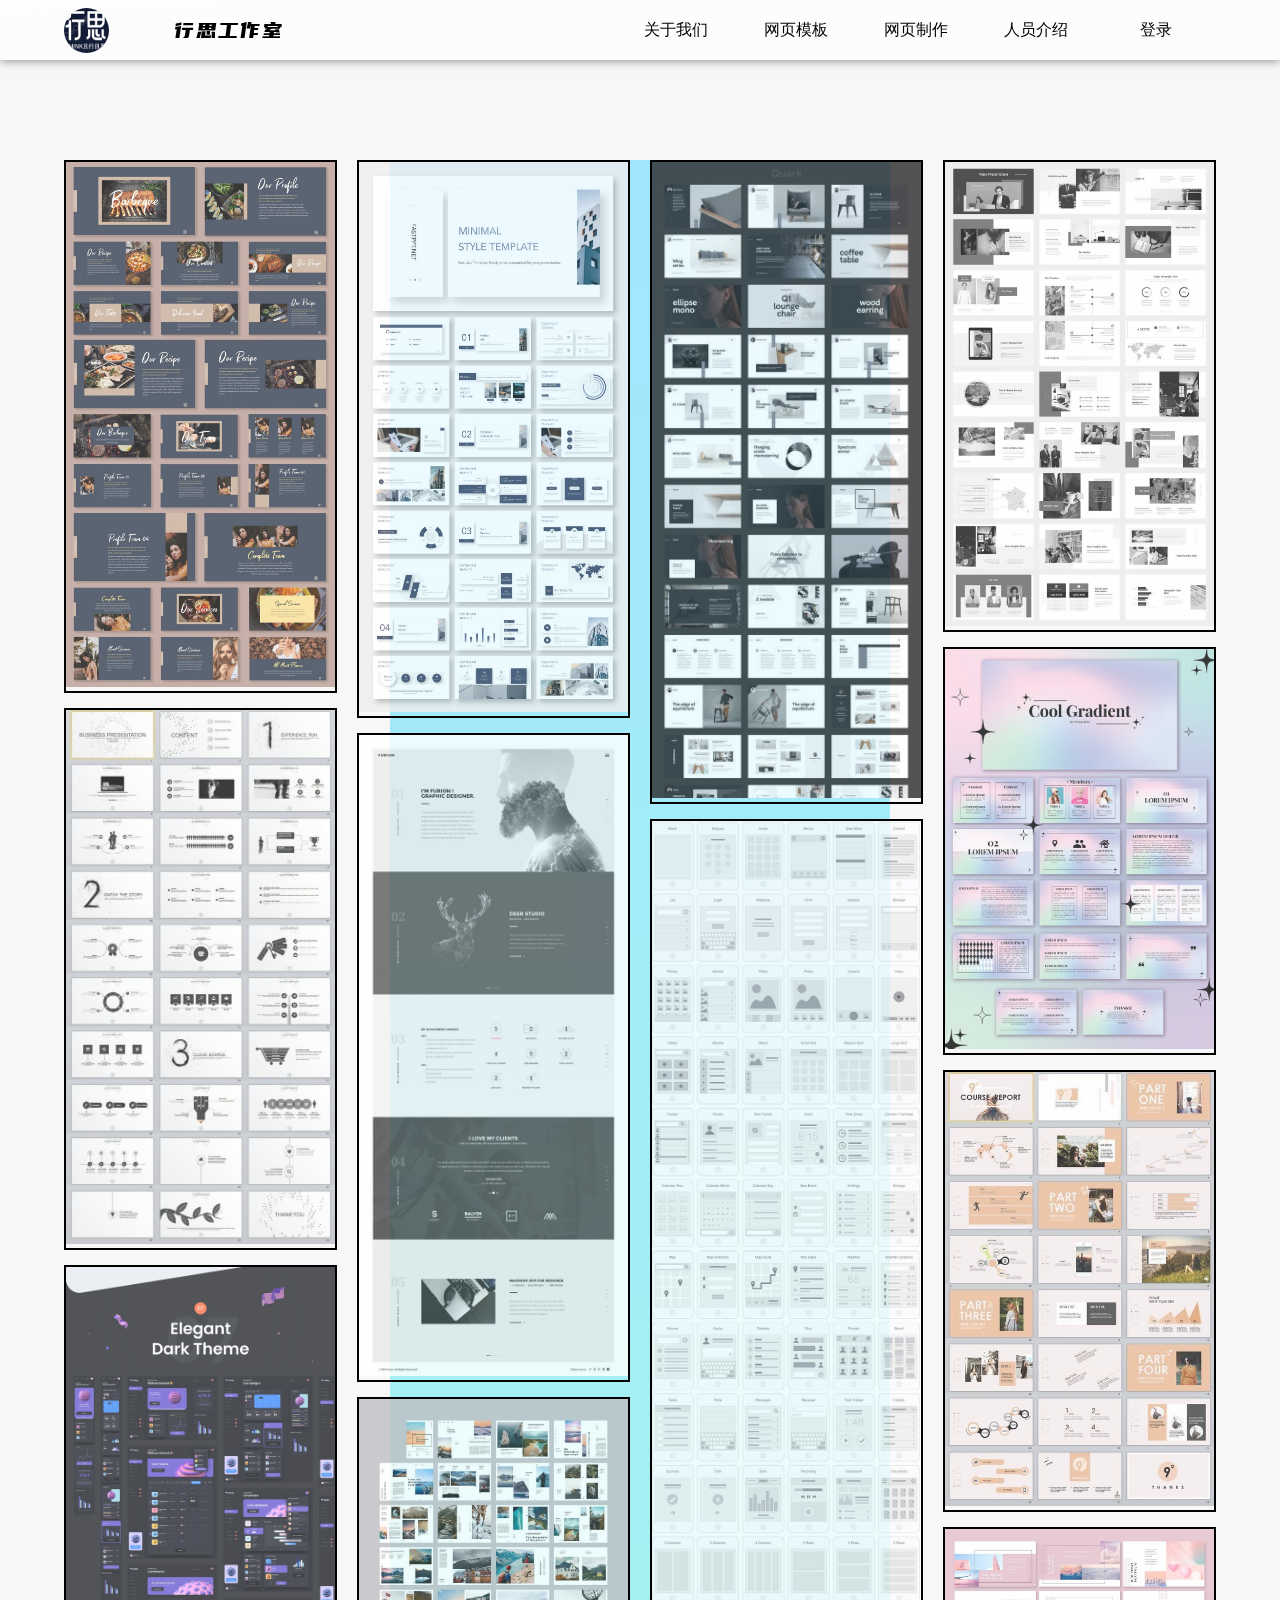
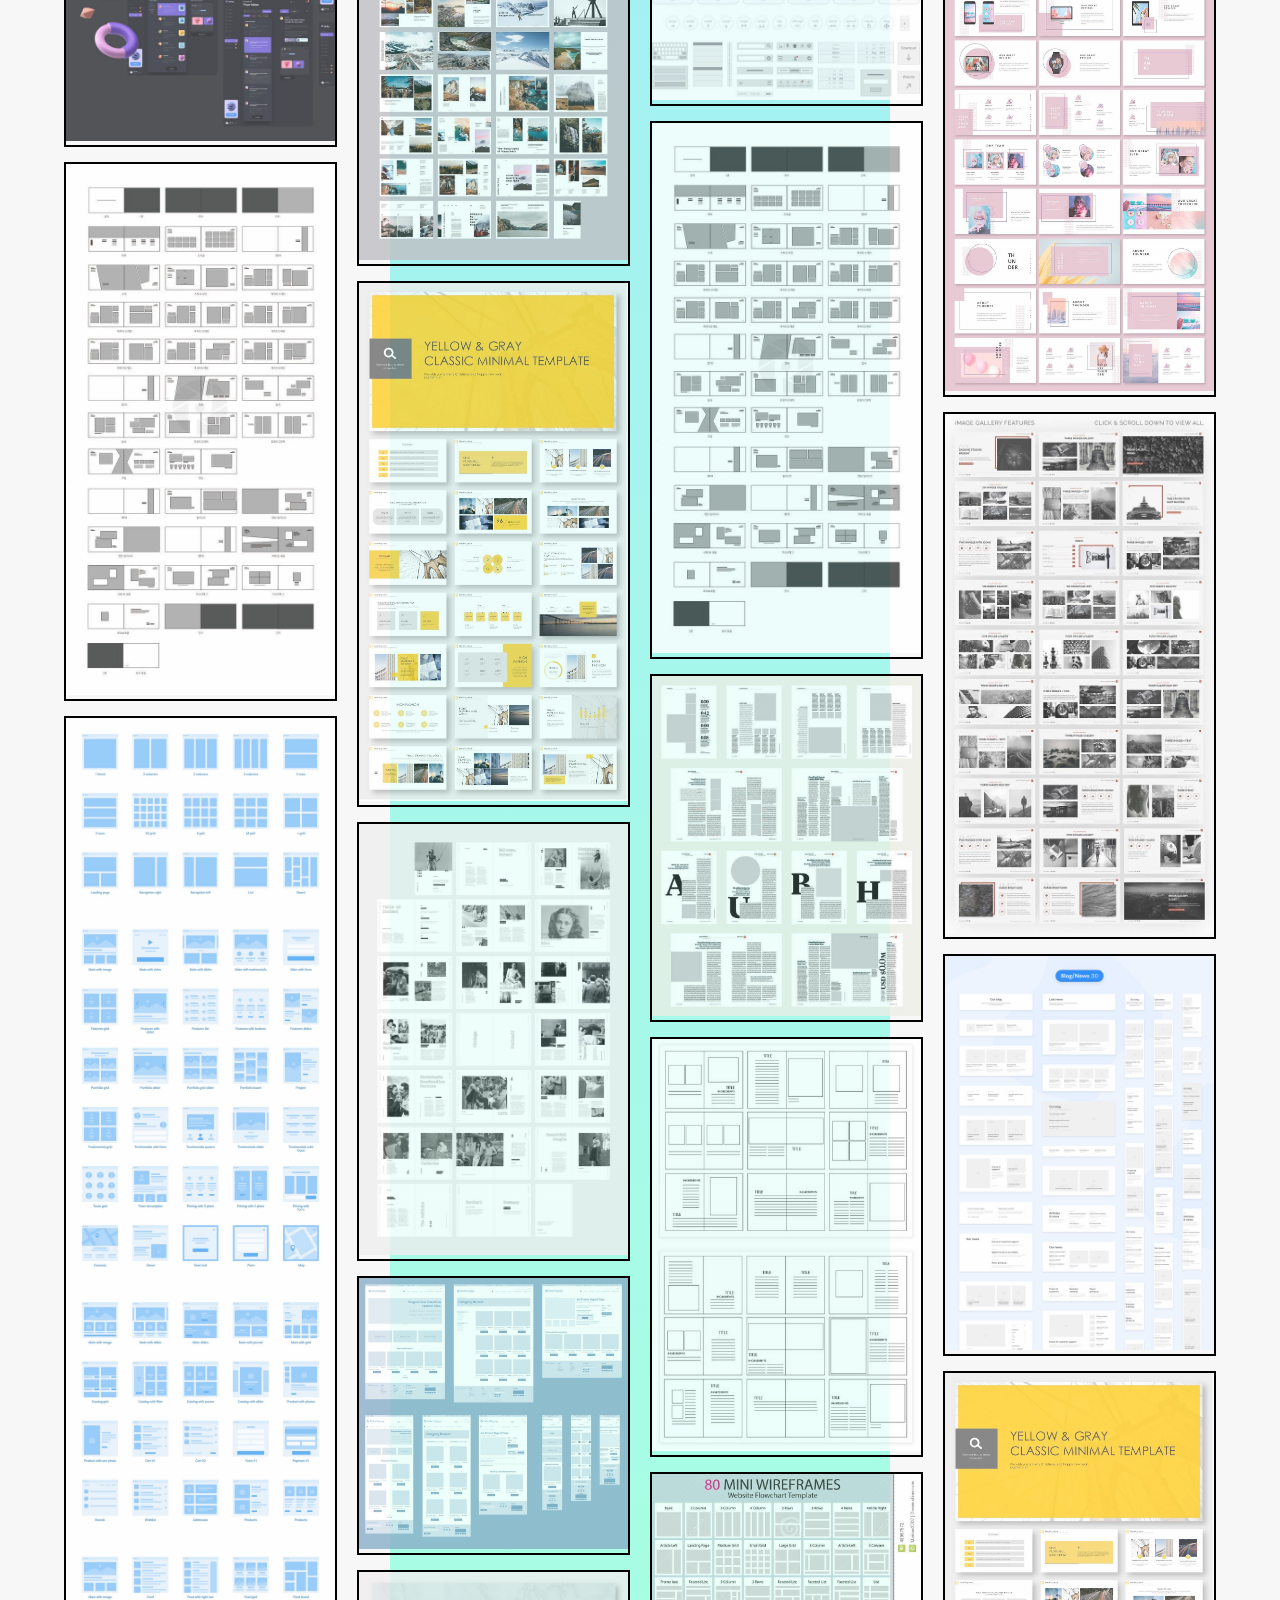
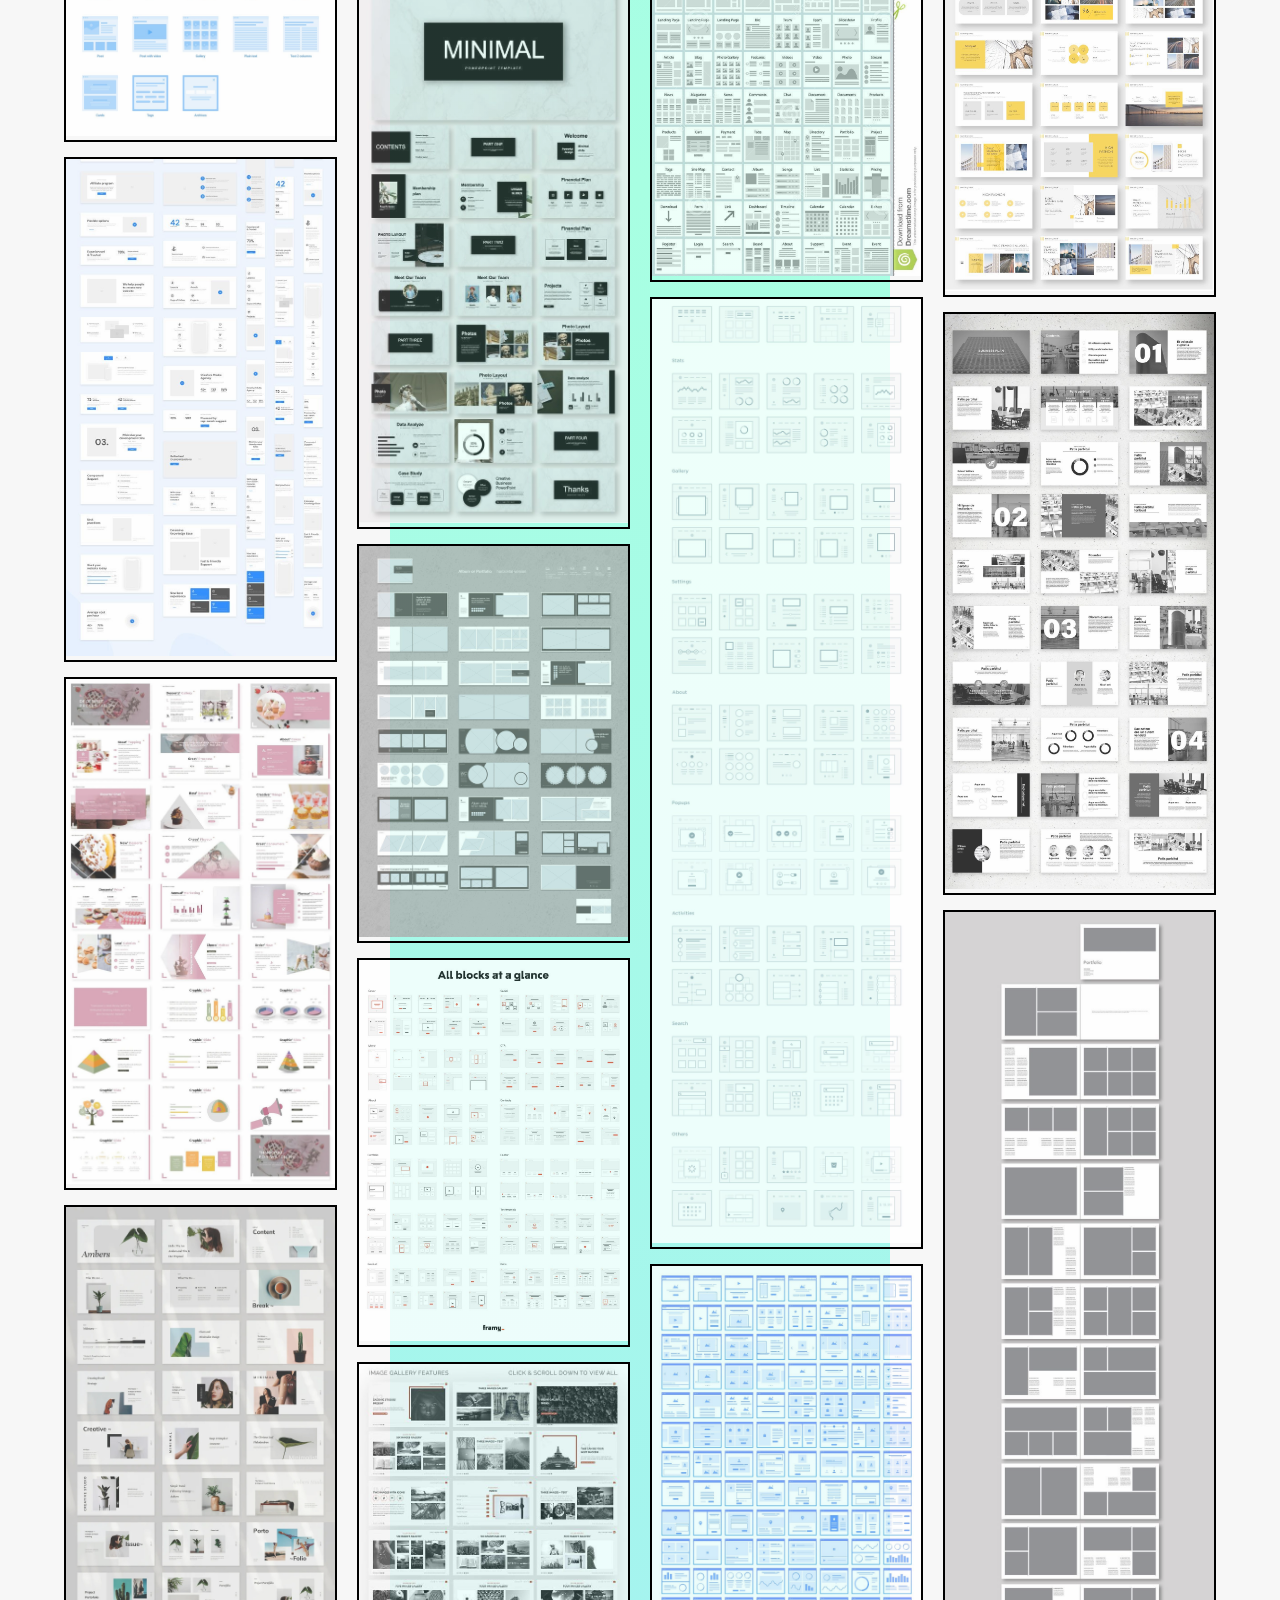
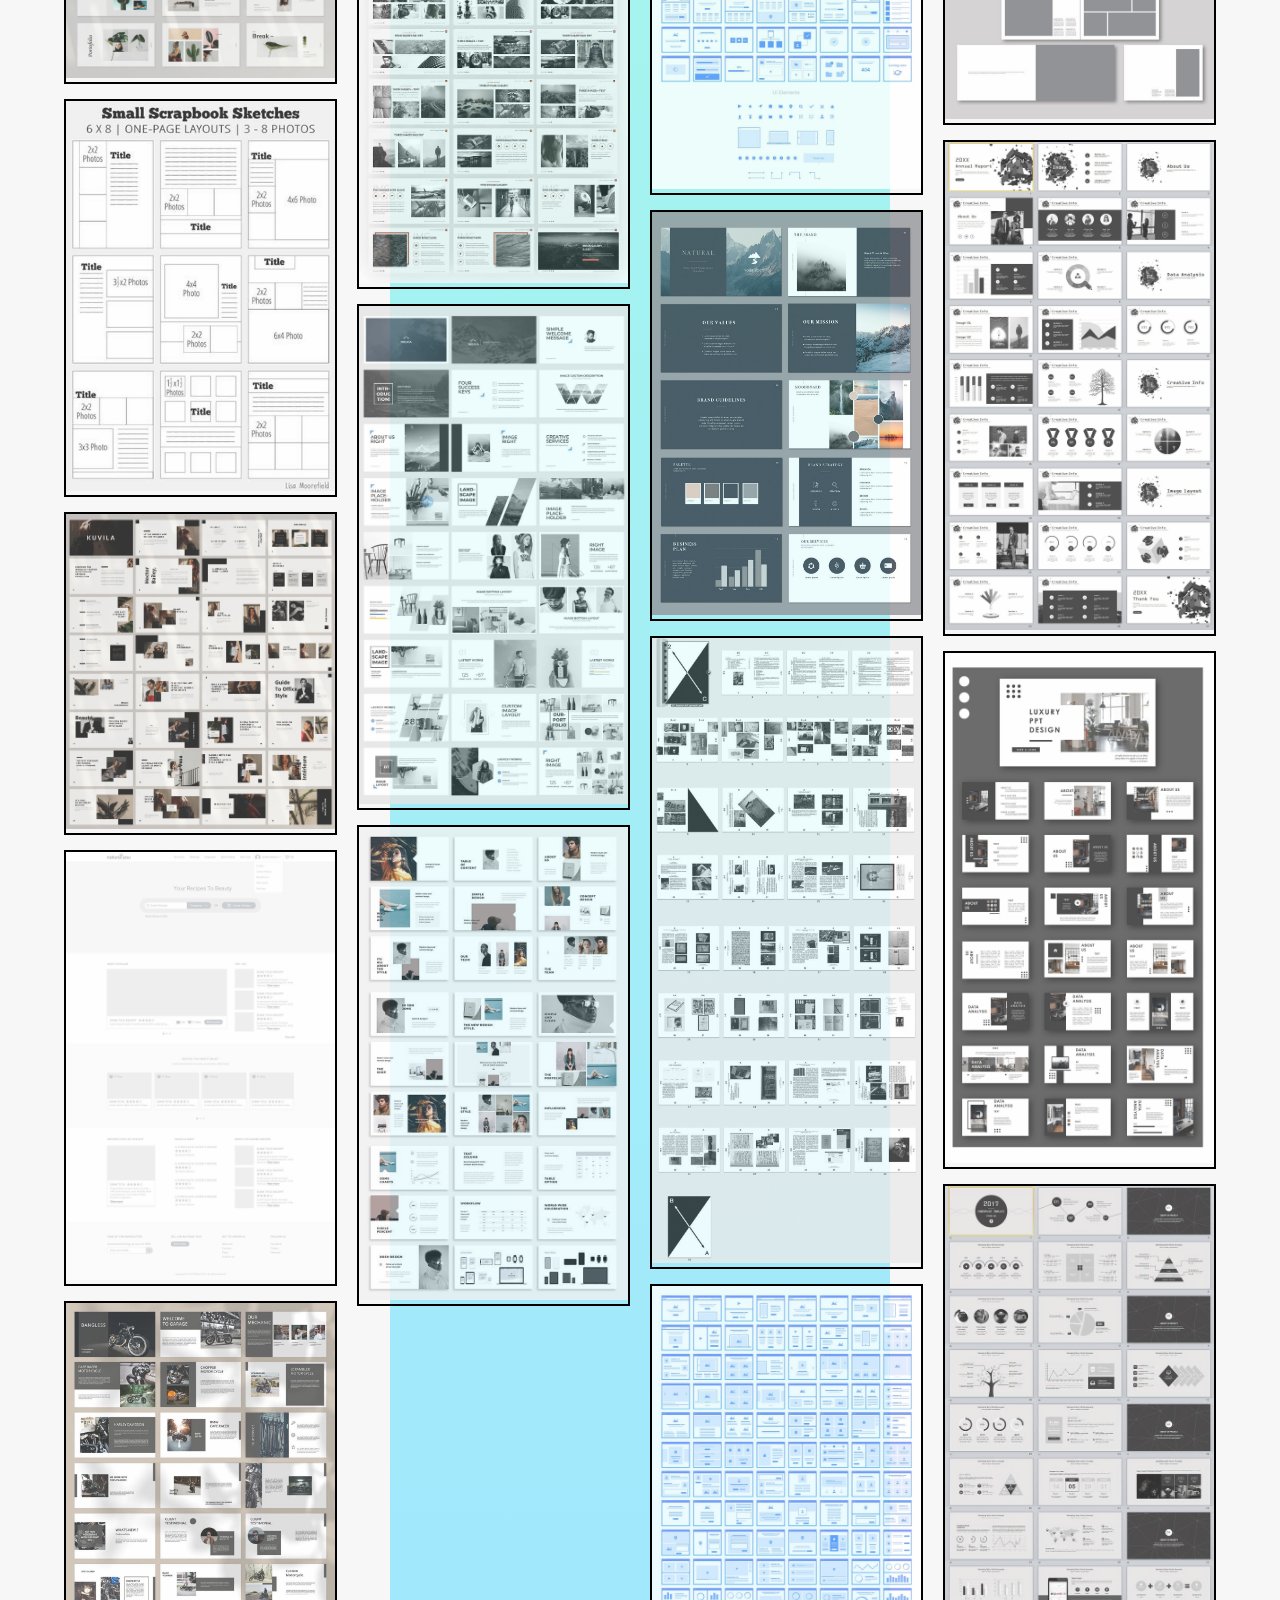
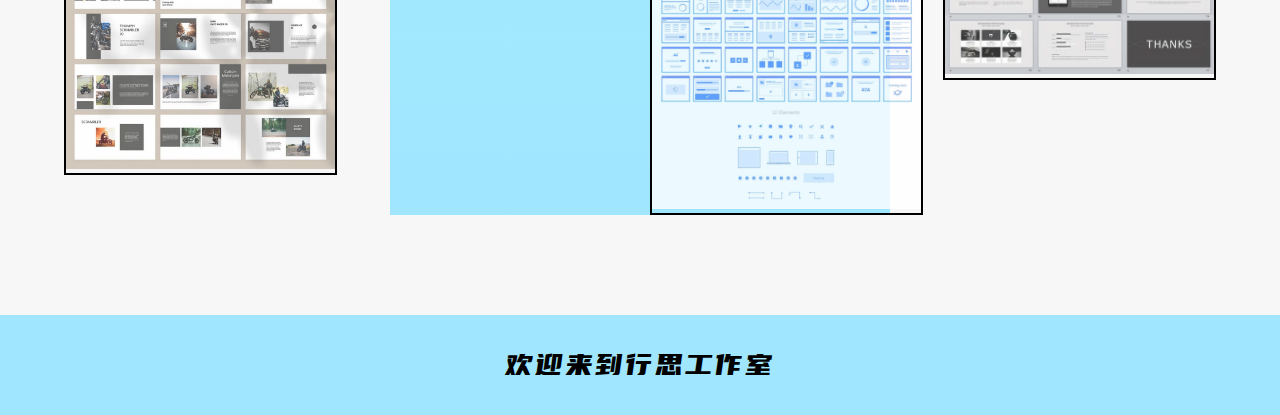
<file: Template.html>
<!DOCTYPE html>
<html lang="en">
<head>
    <meta charset="UTF-8">
    <meta http-equiv="X-UA-Compatible" content="IE=edge">
    <meta name="viewport" content="width=device-width, initial-scale=1.0">
    <title>网页模板</title>
    <link rel="stylesheet" href="./css/all.css">
    <link rel="stylesheet" href="./css/nav.css">
    <link rel="stylesheet" href="./css/Template.css">
</head>
<body>
    <div class="shell">
        <div class="shell-main">
            <div class="shell-main-nav">
                <div class="logo">
                    <img src="./image/logo.png" alt="">
                    <span>行思工作室</span>
                </div>
                <ul>
                    <li><a href="./index.html">关于我们</a></li>
                    <li><a href="./Template.html">网页模板</a></li>
                    <li><a href="./make.html">网页制作</a></li>
                    <li><a href="./painter.html">人员介绍</a></li>
                    <li><a href="./Login.html">登录</a></li>
                    <div class="nav-box"></div>
                </ul>
            </div>
        </div>
        <div class="image">
            <!-- 点击时出现的上层幕布 -->
        </div>
        <div class="images">
            <!-- 准备瀑布 -->
        </div>
        <div class="shell-main-footer">
            <span>欢迎来到行思工作室</span>
        </div>
        
    </div>
</body>
<script src="./js/Template.js"></script>
</html>
</file>
<file: css/all.css>
@charset "UTF-8";

@font-face {
  font-family: "font";
  src: url("../font/优设标题黑_猫啃网.ttf");
}

*{
    padding: 0;
    margin: 0;
    list-style: none;
    outline: none;
    text-decoration: none;
}

body{
    display: flex;
    justify-content: center;
    align-items: center;
    background-color: #f7f7f7;
}

body .shell{
    width: 100%;
    position: relative;
    height: auto;
    display: flex;
    flex-direction: column;/*指定了内部元素是如何在 flex 容器中布局的*/
    align-items: center;
}

body .shell-main-footer{
    width: 100%;
    position: relative;
    height: 100px;
    transform: translateY(100px);
    display: flex;
    justify-content: center;
    letter-spacing: 2px;/* 属性用于设置文本字符的间距表现*/
    align-items: center;
    text-align: center;
    font: 100 30px 'font';
    background-color: #a1e6ff;
}
</file>
<file: css/nav.css>
body .shell-main {
  width: 100%;
  height: auto;
  position: relative;
  transition: 0.2s;
  display: flex;
  flex-direction: column;
  align-items: center;
  margin-bottom: 100px;
}
body .shell-main-nav {
  width: 100%;
  height: 60px;
  position: sticky; /*根据滚动祖先定位*/
  z-index: 999;
  top: 0;
  box-shadow: 0 0 10px rgba(0, 0, 0, 0.5);
  margin-bottom: 18vh;
  background: linear-gradient(
    to right bottom,
    rgba(255, 255, 255, 0.8),
    rgba(255, 255, 255, 0.7),
    rgba(255, 255, 255, 0.6)
  );
  backdrop-filter: blur(13px); /*a添加模糊*/
}
body .shell-main-nav .logo {
  width: 220px;
  height: 100%;
  position: absolute;
  left: 5%;
  justify-content: space-between;
  display: flex;
  align-items: center;
}
body .shell-main-nav .logo img {
  width: 45px;
  height: 45px;
  border-radius: 50%;
}
body .shell-main-nav .logo span {
  font: 100 22px "font";
  letter-spacing: 2px;
}
body .shell-main-nav ul {
  width: 600px;
  height: 100%;
  display: flex;
  justify-content: space-evenly; /*以一定间距排列元素*/
  align-items: center;
  position: absolute;
  right: 5%;
}
body .shell-main-nav ul .nav-box {
  position: absolute;
  bottom: 1px;
  left: 0px;
  width: 115px;
  height: 5px;
  border-radius: 5px;
  z-index: -999;
  transition: 0.5s;
}
body .shell-main-nav ul li {
  width: 150px;
  text-align: center;
}
body .shell-main-nav ul li a {
  color: #000;
  display: block;
  width: 100%;
  height: 100%;
  line-height: 60px;
  text-align: center;
}
body .shell-main-nav ul li:nth-child(1):hover ~ .nav-box {
  left: 0px;
  background-color: #002fa7;
}
body .shell-main-nav ul li:nth-child(2):hover ~ .nav-box {
  left: 120px;
  background-color: red;
}
body .shell-main-nav ul li:nth-child(3):hover ~ .nav-box {
  left: 240px;
  background-color: #01847f;
}

body .shell-main-nav ul li:nth-child(4):hover ~ .nav-box {
  left: 360px;
  background-color: #470024;
}

body .shell-main-nav ul li:nth-child(5):hover ~ .nav-box {
  left: 480px;
  background-color: #7df88e;
}
/*nav栏底部滑动特效*/
</file>
<file: css/Template.css>
.images{
    width: 90%;
    column-count: 4; /*描述元素的列数。 */
    column-gap: 20px;/*用来设置元素列之间的间隔（gutter）大小。*/
    margin-top: 100px;
    position: relative;
}
.images::before{
    content: '';
    position: absolute;
    left: 50%;
    transform: translate(-50%);
    height: 100%;
    width: 500px;
    background-image: linear-gradient(to bottom, #a1e6ff, #a8ffe2, #a1e6ff);
    z-index: -9;
}
.images div{
    margin-bottom: 15px;
    overflow: hidden;
    border: #000 solid 2px;
}
.images img{
    width: 100%;
    transition: 0.5s;
    opacity: 0.8;
}
.images img:hover{
    transform: scale(1.1);
    opacity: 1;
}
.image{
    width: 100vw;
    height: 100vh;
    position: sticky;
    z-index: 999;
    background-color: rgba(0, 0, 0, 0.4);
    justify-content: center;
    align-items: center;
    top:0;
    display: none;
}
.image img{
    height: 90%;
}
body .shell-main {
    margin-bottom: 0;
}
body .shell-main-nav{
    margin-bottom: 0;
}
</file>
